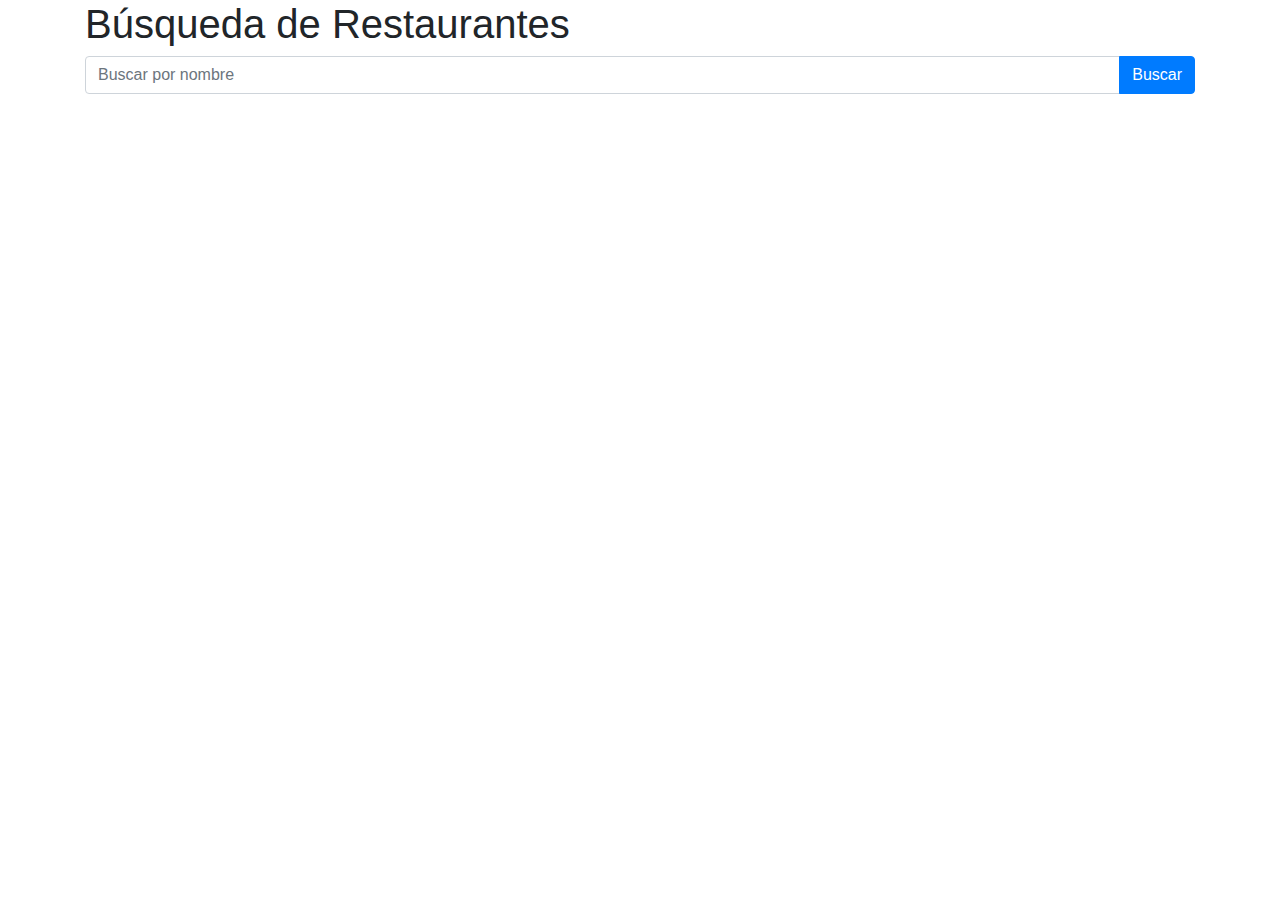
<file: paginabusqueda.html>
<!DOCTYPE html>
<html>
<head>
  <title>Búsqueda de Restaurantes</title>
  <link rel="stylesheet" href="https://stackpath.bootstrapcdn.com/bootstrap/4.3.1/css/bootstrap.min.css">
  <style>
    /* Estilos adicionales */
    .restaurant {
      margin-bottom: 10px;
    }
  </style>
</head>
<body>
  <div class="container">
    <h1>Búsqueda de Restaurantes</h1>
    <div class="input-group mb-3">
      <input type="text" id="search-input" class="form-control" placeholder="Buscar por nombre">
      <div class="input-group-append">
        <button id="search-button" class="btn btn-primary">Buscar</button>
      </div>
    </div>
    <div id="search-results">
      <!-- Aquí se mostrarán los resultados de la búsqueda -->
   
    </div>
  </div>
  <script src="https://stackpath.bootstrapcdn.com/bootstrap/4.3.1/js/bootstrap.min.js"></script>
  <script>
    // Función para filtrar los resultados de búsqueda
    function filterResults() {
      var searchInput = document.getElementById('search-input');
      var searchText = searchInput.value.toLowerCase();
      var restaurants = document.getElementsByClassName('restaurant');

      for (var i = 0; i < restaurants.length; i++) {
        var restaurantName = restaurants[i].getElementsByTagName('h3')[0].innerText.toLowerCase();
        var restaurantDescription = restaurants[i].getElementsByTagName('p')[0].innerText.toLowerCase();

        if (restaurantName.includes(searchText) || restaurantDescription.includes(searchText)) {
          restaurants[i].style.display = 'block';
        } else {
          restaurants[i].style.display = 'none';
        }
      }
    }

    // Evento de click en el botón de búsqueda
    var searchButton = document.getElementById('search-button');
    searchButton.addEventListener('click', function(event) {
      event.preventDefault();
      filterResults();
    });
  </script>
</body>
</html>
</file>
